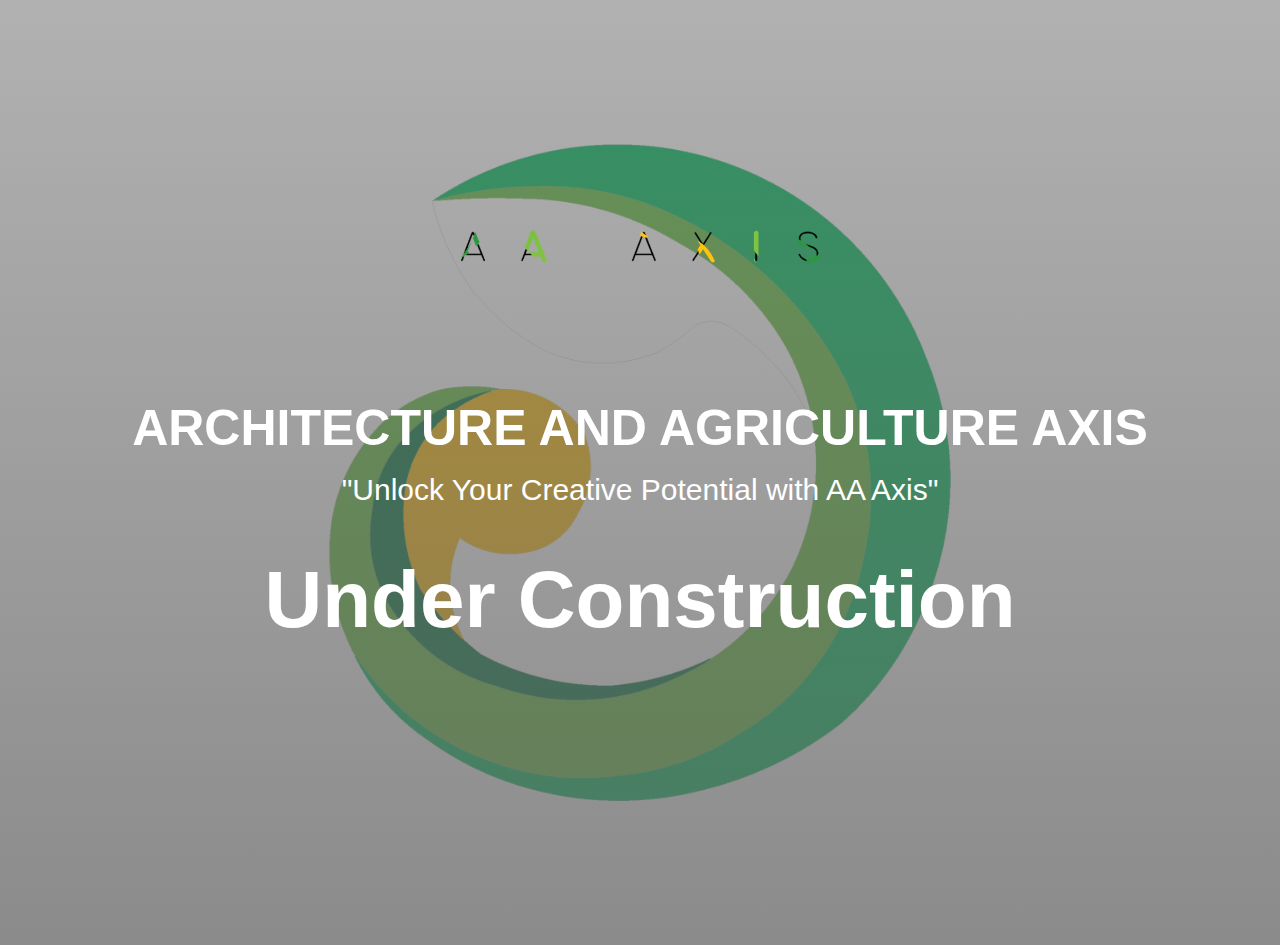
<file: index.html>
<html>
    <head>
        <title>Welcome Webpage Design</title>
        <link rel="stylesheet" href="style1.css">
    </head>
    <body>
        <div class="banner">
            <div class="navbar">
                <img src="Images/logo1_1.png" class="logo">
                
            </div>
            <div class="content">
                <h1>ARCHITECTURE AND AGRICULTURE AXIS</h1>
                <P>"Unlock Your Creative Potential with AA Axis"</P>
                
            </div>
            <div class="content1">
                <p class="a1">Under Construction</p>
            </div>
        </div>

    </body>
</html>
</file>
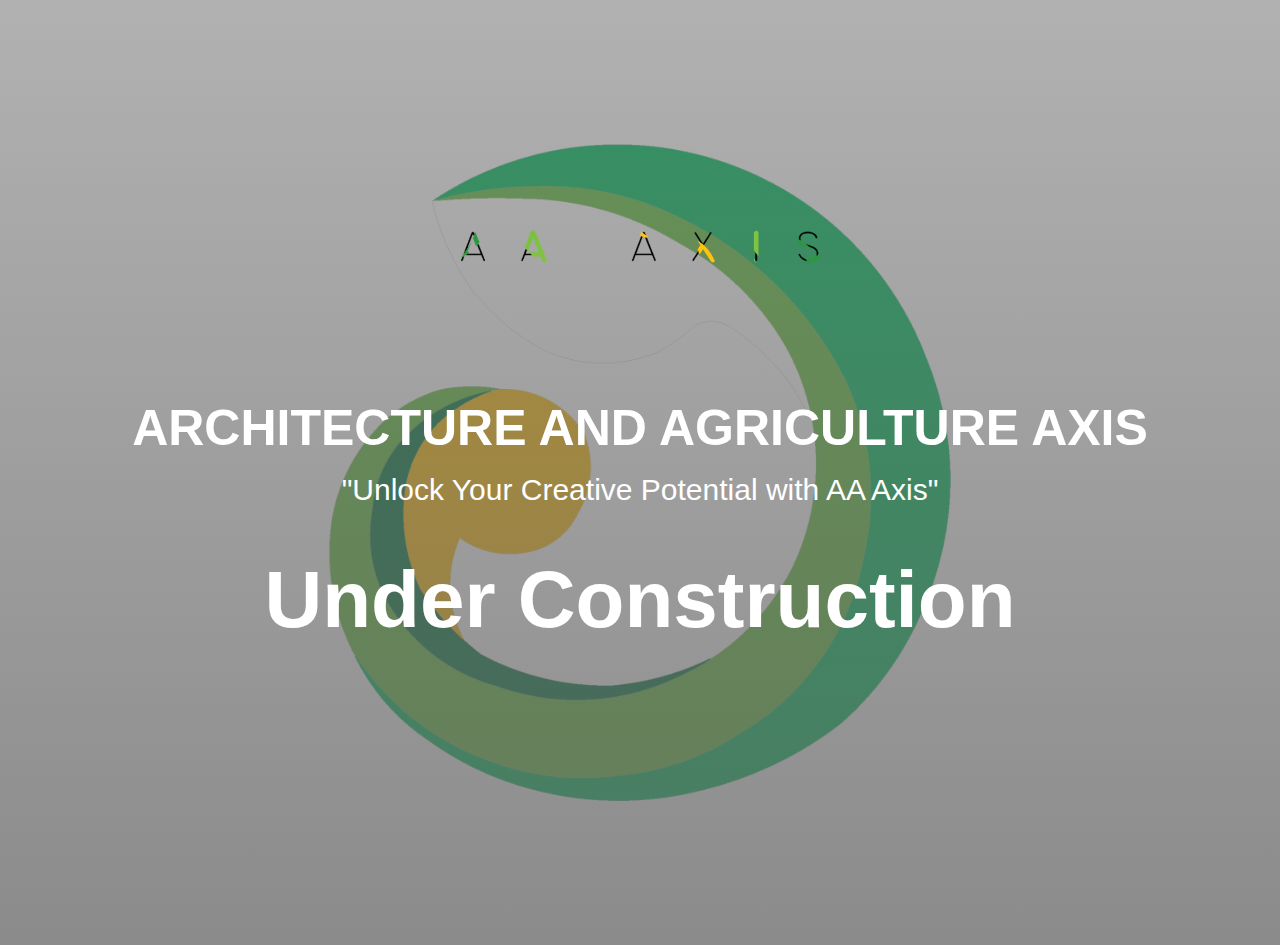
<file: main.html>
<html>
    <head>
        <title>Welcome Webpage Design</title>
        <link rel="stylesheet" href="style1.css">
    </head>
    <body>
        <div class="banner">
            <div class="navbar">
                <img src="Images/logo1_1.png" class="logo">
                
            </div>
            <div class="content">
                <h1>ARCHITECTURE AND AGRICULTURE AXIS</h1>
                <P>"Unlock Your Creative Potential with AA Axis"</P>
                
            </div>
            <div class="content1">
                <p class="a1">Under Construction</p>
            </div>
        </div>

    </body>
</html>
</file>
<file: style1.css>
*{
    margin: 0;
    padding: 0;
    font-family: sans-serif;
}
.banner{
    width: 100%;
    height: 105vh;
    background-image: linear-gradient(rgba(100, 100, 100, 0.5),rgba(100, 100, 100, 0.75)),url(Images/background_1.png);
    background-size: cover;
    background-position: center;
}
.navbar{
    width: 85%;
    margin: auto;
    padding: 130px 0;
    display: flex;
}
.logo{
    width: 400px;
    cursor: pointer;
    margin-left: auto;
    margin-right: auto;
}
/* .navbar ul li{
    list-style: none;
    display: inline-block;
    margin: 0 20px;
    position: relative;
}
.navbar ul li a{
    text-decoration: none;
    color: #fff;
    text-transform: uppercase;
}
.navbar ul li::after{
    content: '';
    height: 3px;
    width: 0;
    background: rgb(21, 227, 210);
    position: absolute;
    left: 0;
    bottom: -5px;
    transition: 0.2s;
}
.navbar ul li:hover::after{
    width: 100%;
}  */
.content{
    width: 100%;
    position: absolute;
    top: 50%;
    transform: translateY(-50%);
    text-align: center;
    color: #fff;
}
.content h1{
    font-size: 50px;
    margin-top: 20px;
}
.content p{
    margin: 20px auto;
    font-size: 30px;
    /*font-weight: 300;*/
    line-height: 25px;
}
.content1{
    width: 100%;
    position: absolute;
    top: 50%;
    transform: translateY(-50%);
    text-align: center;
    color: #fff;
}
.content1 p{
    font-size: 80px;
    margin-top: 300px;
    font-weight: bold;
    animation: blinking 3s infinite;
}
@keyframes blinking{
    10%{   color: white;   }
    30%{   color: rgb(0, 0, 0); }
    /*20%{   color: transparent;   }*/
}
</file>
